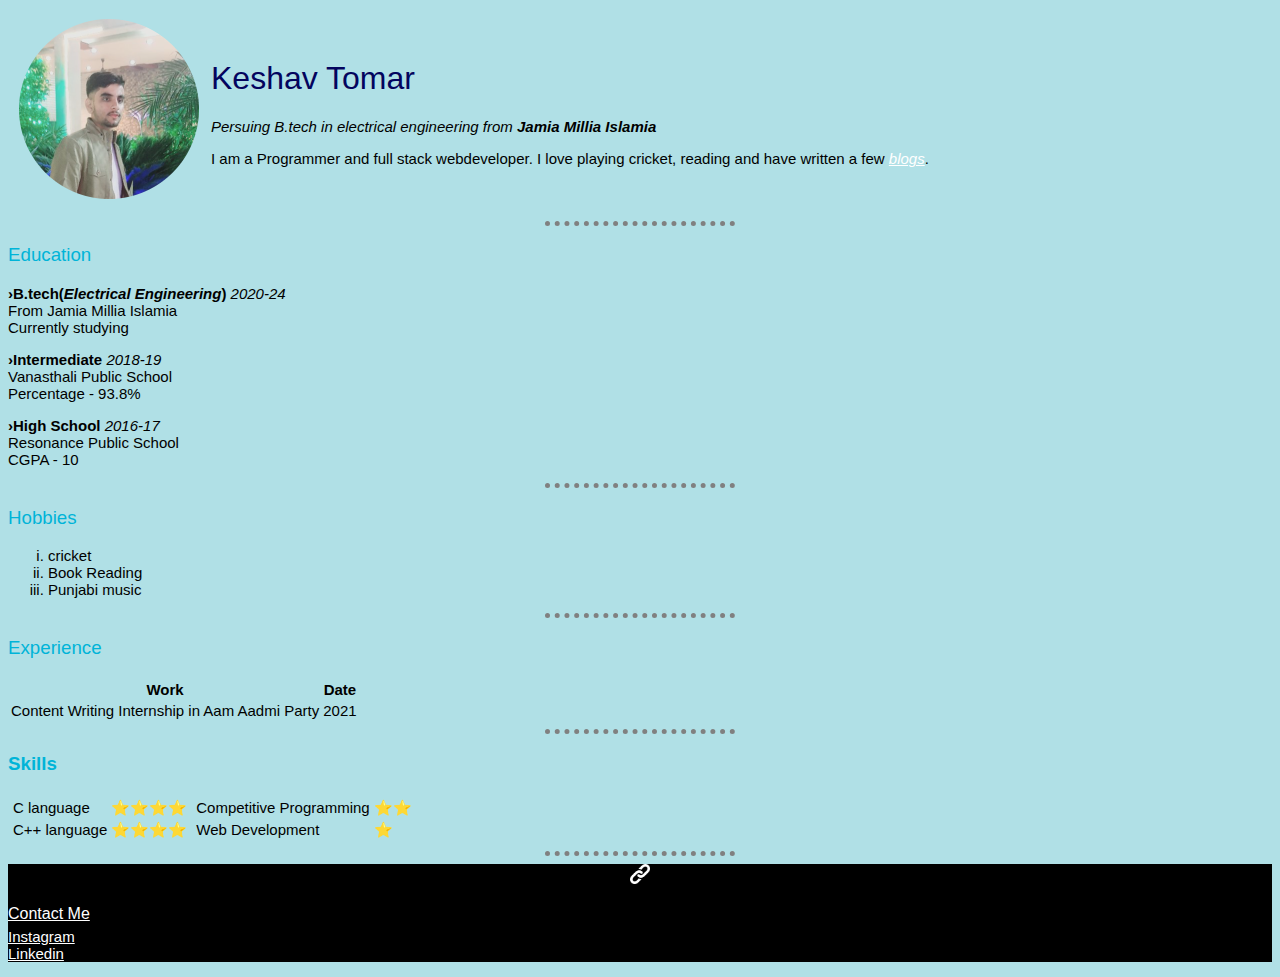
<file: index.html>
<!DOCTYPE html>
<html lang="en" dir="ltr">

<head>
  <meta charset="utf-8">

  <!--This is the description of website, this will show in google page when
you search a website and it comes in your search-->
  <meta property="og:description" name=description content="A Personal portfolio
website.</b>">

  <title>KESHAV's personal site</title>
  <link rel="shortcut icon" href="portfolio.png">
  <!--for adding an icon in the title-->


  <!-- internal css -->
  <!-- <style media="screen">
  hr{
     border-style: dotted none none;
     border-width: 5px;
     border-color: grey;
     height: 0px;
     width: 15%;
  }
  </style> -->

  <link rel="stylesheet" href="css\styles.css">


</head>


<!--Title ends, body starts-->

<body style="background-color:powderblue">

  <table cellspacing="10">
    <td>
      <img src="images/profile_pic.png" alt="Keshav's Profile Picture" width="180" height="180">
    </td>
    <td>
      <h1> Keshav Tomar </h1>
      <p> <em> Persuing B.tech in electrical engineering from <strong>Jamia Millia Islamia</strong> </em> </p>
      <p>I am a Programmer and full stack webdeveloper. I love playing cricket, reading  and have written a few
        <a href="https://tomarkeshavofficial0.blogspot.com/"><em>blogs</em></a>.
      </p>
    </td>
  </table>



  <hr />

  <h3>Education</h3>
  <p> <strong>›B.tech(<em>Electrical Engineering</em>)</strong> <em>2020-24</em> <br> From Jamia Millia Islamia <br> Currently studying</p>

  <p> <strong>›Intermediate</strong> <em> 2018-19</em> <br /> Vanasthali Public School <br /> Percentage - 93.8%
    <p />

  <p><strong>›High School</strong> <em>2016-17</em><br />Resonance Public School <br /> CGPA - 10
    <p />
    <hr />

  <h3> Hobbies </h3>
  <ol type="i">
    <li>cricket</li>
    <li>Book Reading</li>
    <li>Punjabi music</li>
  </ol>
  <hr />

  <h3>Experience</h3>
  <table>
    <thead>
      <tr>
        <th>
          Work
        </th>
        <th>
          Date
        </th>
      </tr>
    </thead>
    <tbody>
      <tr>
        <td>
          Content Writing Internship in Aam Aadmi Party
        </td>
        <td>
          2021
        </td>
        <!-- </tr>
      <tr>
        <td>
          Web development Internship in Zoom app
        </td>
        <td>
          2022
        </td>
      </tr> -->
    </tbody>
  </table>

  <hr />

  <h3><strong>Skills</strong></h3>


  <!-- a good exapmle of nested table very imp for designing-->
  <table cellspacing="1">
    <tr>
      <td>
        <table>
          <tr>
            <td>
              C language
            </td>
            <td>
              ⭐⭐⭐⭐
            </td>
          </tr>
          <tr>
            <td>
              C++ language
            </td>
            <td>
              ⭐⭐⭐⭐
            </td>
          </tr>
        </table>
      </td>
      <td>
        <table>
          <tr>
            <td>
              Competitive Programming
            </td>
            <td>
              ⭐⭐
            </td>
          </tr>
          <tr>
            <td>
              Web Development
            </td>
            <td>
              ⭐
            </td>
          </tr>
        </table>

      </td>
    </tr>
  </table>


  <!-- This is also okk, but first one was better in many cases
<table border="2">
  <tr>
    <td>
      C language ⭐⭐⭐⭐
    </td>
    <td>
      Competitive Programming ⭐⭐
    </td>
  </tr>
  <tr>
    <td>
      C++ language ⭐⭐⭐⭐
    </td>
    <td>
      Web Development ⭐
    </td>
  </tr>
</table>
-->



  <hr>
  <div style="background-color:black;">
    <img src="link.png" alt="connect" height="20px" class="center">
    <h4><a href="contact-me.html">Contact Me</a></h4>
    <p style="color:white;">
      <a href="https://www.instagram.com/keshav_tomar_/">Instagram</a><br />
      <a href="https://www.linkedin.com/in/keshav-tomar-a4756b223/">Linkedin</a>
    </p>
  </div>



</body>

</html>
</file>
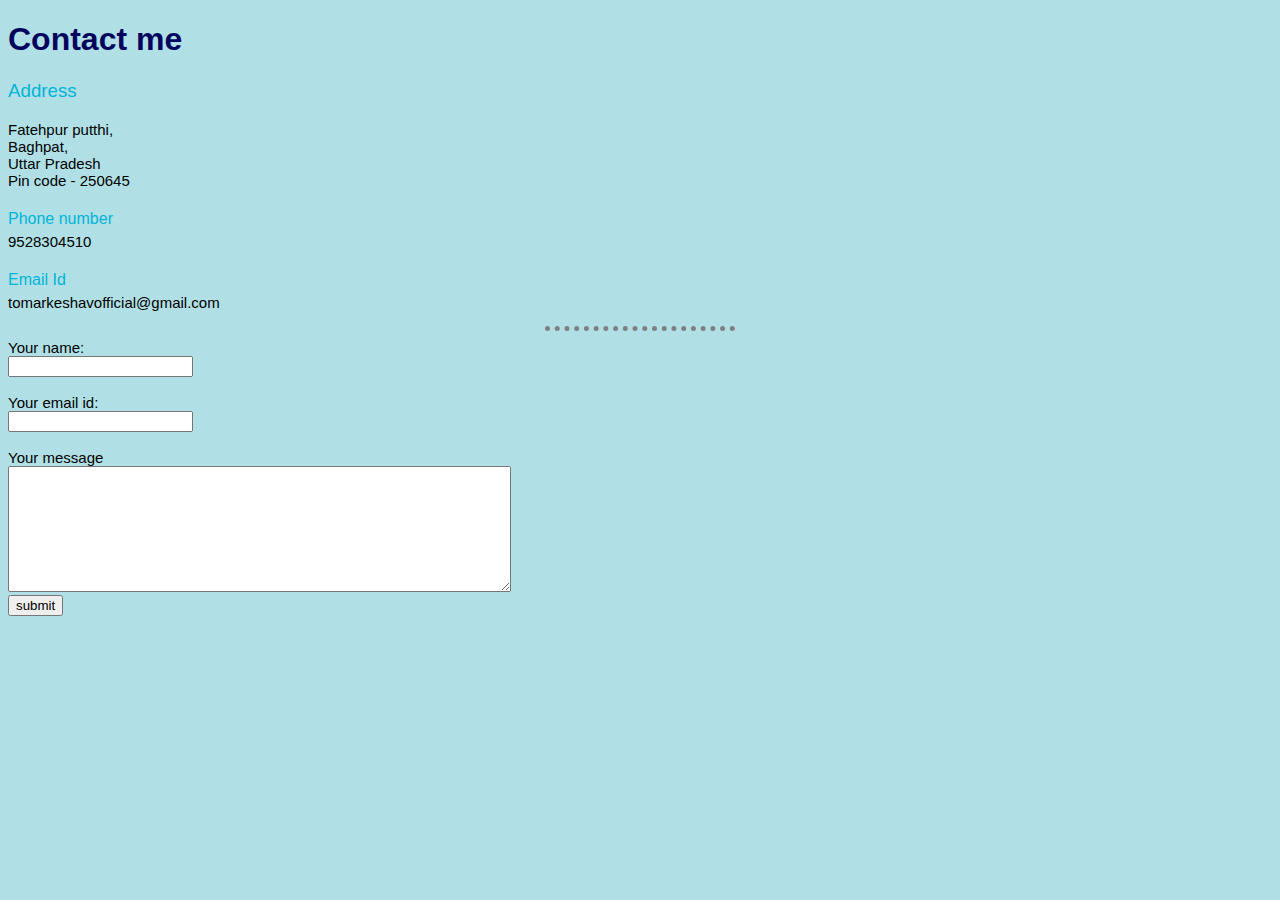
<file: contact-me.html>
<!DOCTYPE html>
<html lang="en" dir="ltr">

<head>
  <meta charset="utf-8">
  <title>Contact Me</title>
  <link rel="stylesheet" href="css\styles.css">
</head>

<body>
  <h1>
    <strong>Contact me</strong>
  </h1>

  <h3>Address</h3>
  <p>Fatehpur putthi,<br />Baghpat,<br />Uttar Pradesh<br />
    Pin code - 250645</p>

  <h4>Phone number</h4>
  <p>9528304510</p>

  <h4>Email Id</h4>
  <p>
    tomarkeshavofficial@gmail.com
  </p>


  <hr>

  <form action="mailto:tomarkeshavofficial@gmail.com" method="post" enctype="text/plain">
    <!-- enctype is important, else it will show absurd characters when go posting a form from mail -->
    <label for="name">Your name:</label><br />
    <input type="text" name="Your name" value=""><br /><br />

    <label for="contact-email">Your email id:</label><br />
    <input type="email" name="Your email" value=""><br /><br />

    <label for="text">Your message</label><br />
    <textarea name="your text" rows="8" cols="60"></textarea><br />
    <input type="submit" name="" value="submit">

    <!-- name attribute in input is the name given to that section of form -->

  </form>




</body>

</html>
</file>
